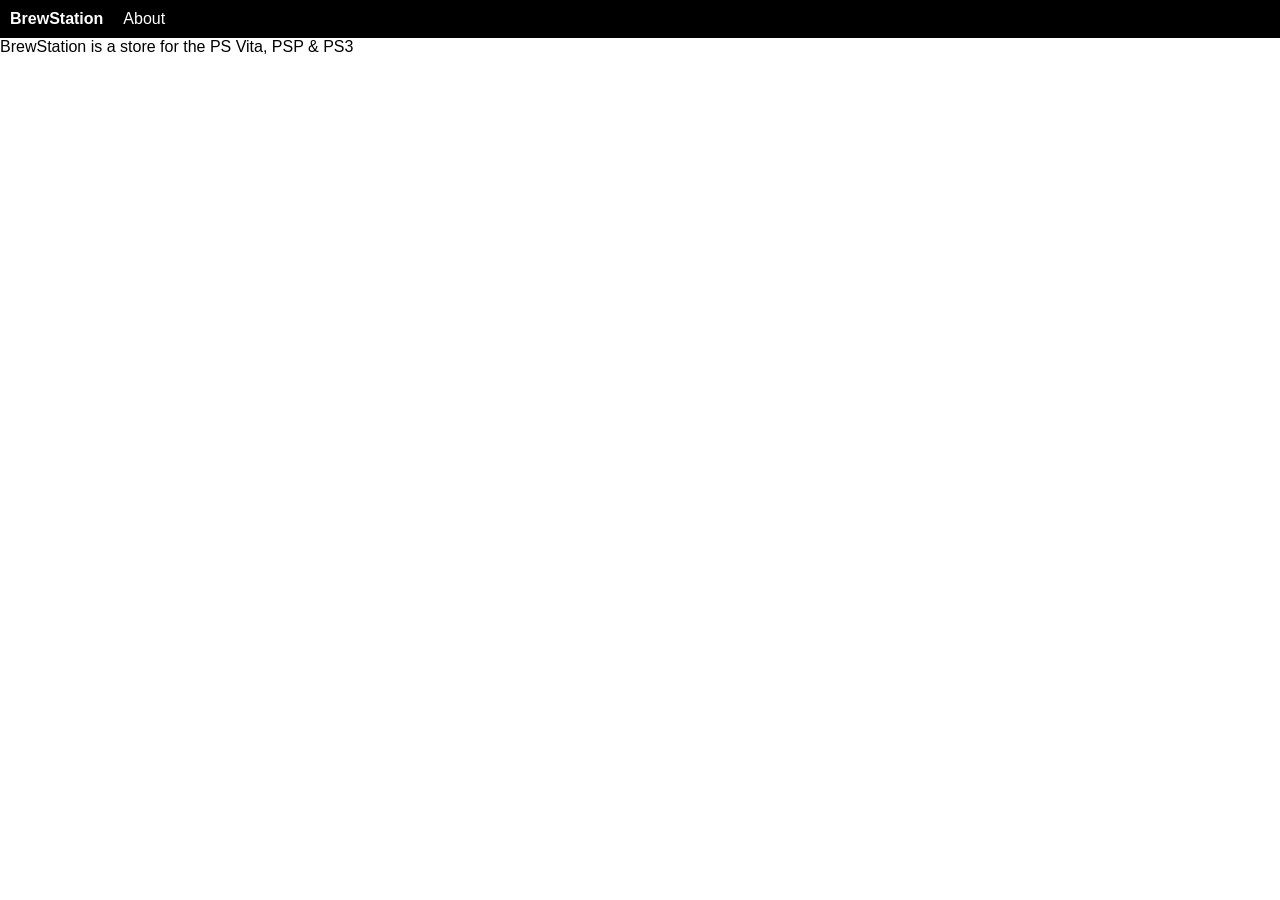
<file: about.html>
<html>
  <head>
    <title>BrewStation static repo example</title>
    <meta charset="UTF-8" />
    <meta name="viewport" content="width=device-width, initial-scale=1.0" />
  
    <meta name="description" content="Homebrew store for the PSP, PS3, and PS Vita" />

    <meta property="og:type" content="website" />
    <meta property="og:url" content="https://brewstationps.github.io/Example-Static-Store/about.html" />
    <meta property="og:title" content="About BrewStation" />
    <meta property="og:description" content="Homebrew store for the PSP, PS3, and PS Vita" />
  
    <!--<meta property="og:image" content="" />-->
    
    <meta name="theme-color" content="#0000FF" />
    
    <link href="./style.css" type="text/css" rel="stylesheet">
  </head>
  <body>
    <nav><a href="index.html"><b>BrewStation</b></a><a>About</a></nav>
    <div id="desc">BrewStation is a store for the PS Vita, PSP & PS3</div>
  </body>
</html>
</file>
<file: style.css>
body {
  font-family: "Century Gothic", "Futura", sans-serif;
  margin: 0;
}

nav {
  background-color: black;
  color: white;
  display: block;
}
nav a {
  display: inline-block;
  padding: 10px;
  color: white;
  text-decoration: none;
  user-select: none;
}
nav a:hover {
  background-color: blue;
}

table {
  border-collapse: collapse;
  width: 100%;
}
table th {
  background-color: blue;
  color: white;
}
table tr {
  text-align: center;
}
table tr:nth-child(odd){
  background-color: lightgray;
}

.controls-container {
  display: flex;
  flex-wrap: wrap;
  gap: 10px;
  padding: 10px;
  background-color: #f0f0f0;
}

.controls-container input[type="text"],
.controls-container select {
  font-family: inherit;
  padding: 10px;
  font-size: 14px;
  border: 1px solid #ccc;
  border-radius: 0px;
  outline: none;
}

.controls-container input[type="text"] {
  flex-grow: 1;
  min-width: 200px;
}

.controls-container input[type="text"]:focus,
.controls-container select:focus {
  border-color: blue;
}
</file>
